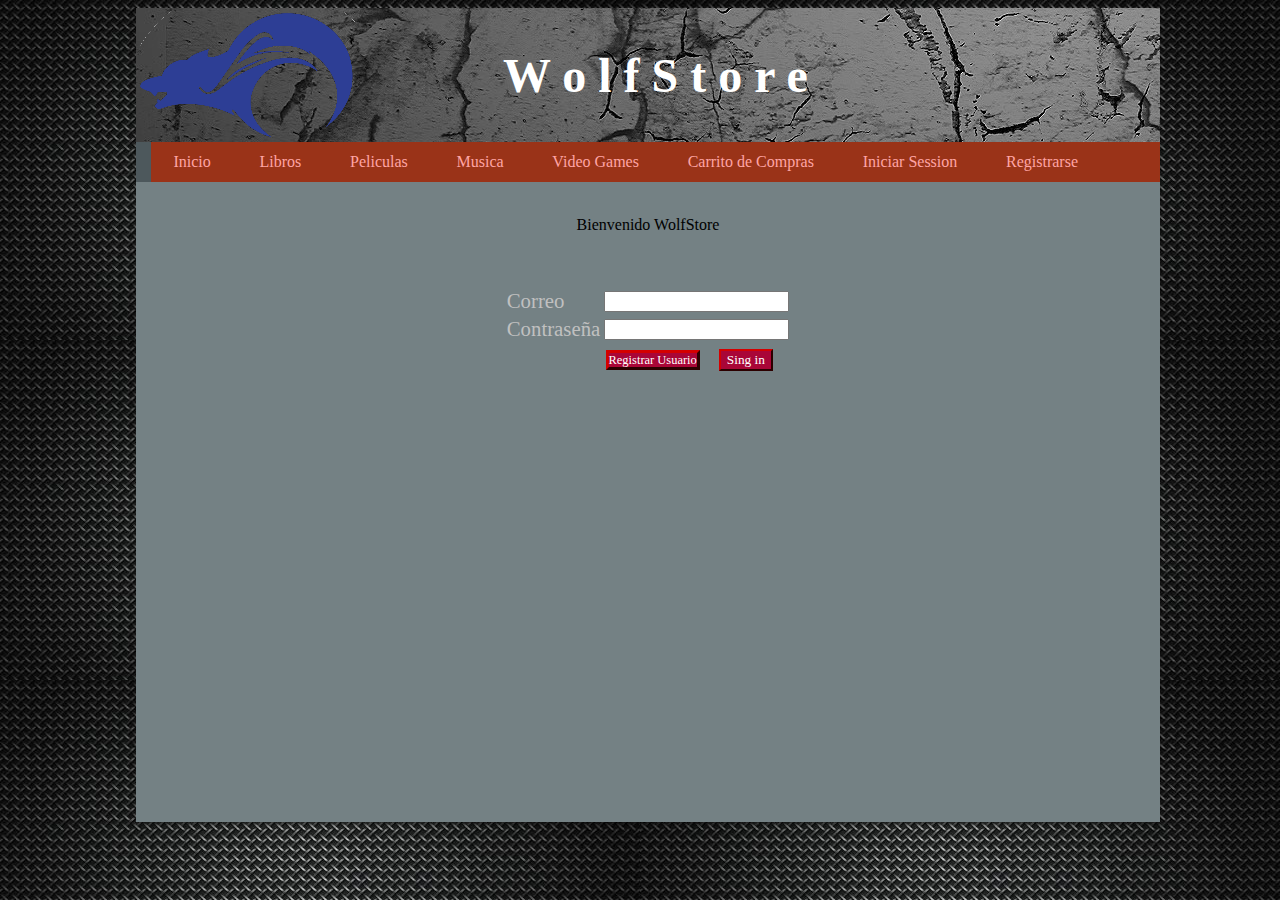
<file: WebContent/iniciarSesion.html>
<!DOCTYPE html PUBLIC "-//W3C//DTD HTML 4.01 Transitional//EN" "http://www.w3.org/TR/html4/loose.dtd">
<html>
<head>
<meta http-equiv="Content-Type" content="text/html; charset=UTF-8">
<link href="Estilo.css" rel="stylesheet" type="text/css" />
<title>wOlfForce</title>
</head>
<body>
	<header>
		<div id="encabezado" class="Encabezado">
			<table>
				<td><a href= "index.jsp"> <img alt="logo" src="img/logo.png"> </a></td>
				<td><center><h1>W o l f S t o r e</h1></center></td>
			</table>
			
		</div>
	</header>
	
	<nav>
		<ul class="menu">
		<li><a href="index.jsp">Inicio</a></li>
		<li><a href="Libros.jsp">Libros</a></li>
		<li><a href="Peliculas.jsp">Peliculas</a></li>
		<li><a href="Musica.jsp">Musica</a></li>
		<li><a href="videogames.jsp">Video Games</a></li>
		<li><a href="Carrito.jsp">Carrito de Compras</a></li>
		<li><a href="iniciarSesion.html">Iniciar Session</a></li>
		<li><a href="registro.jsp">Registrarse</a></li>
		</ul>
	</nav>
	
	<section class="posts">
		<article class="capturaDatos">
			<center><br><p>Bienvenido WolfStore</p></center>
			<br>
			
			<form method="POST" action='loggin.jsp' name="iniciar sesion">
			<center>
			<table class="Loggin">
			<tr>
			<td>Correo</td><td><input type="text" name="User" required/></td> <br>
			</tr>
			<tr>
			<td> Contraseña</td>
			<td><input type="password" name="password" required/></td>
			</tr>
			<tr>
			<td>
			</td>
			<td>
			<a HREF="registro.jsp" class="BotonL">Registrar Usuario</A>
			<input type="submit" class="BotonL" name="login_user" value="Sing in"/>&nbsp;</form></center>
			</td>
			</tr>
			</form>
			</table>		
		</article>
	</section>
	
	<div id="piePagina" class="PiePagina">
	
	
	</div>

</body>
</html>
</file>
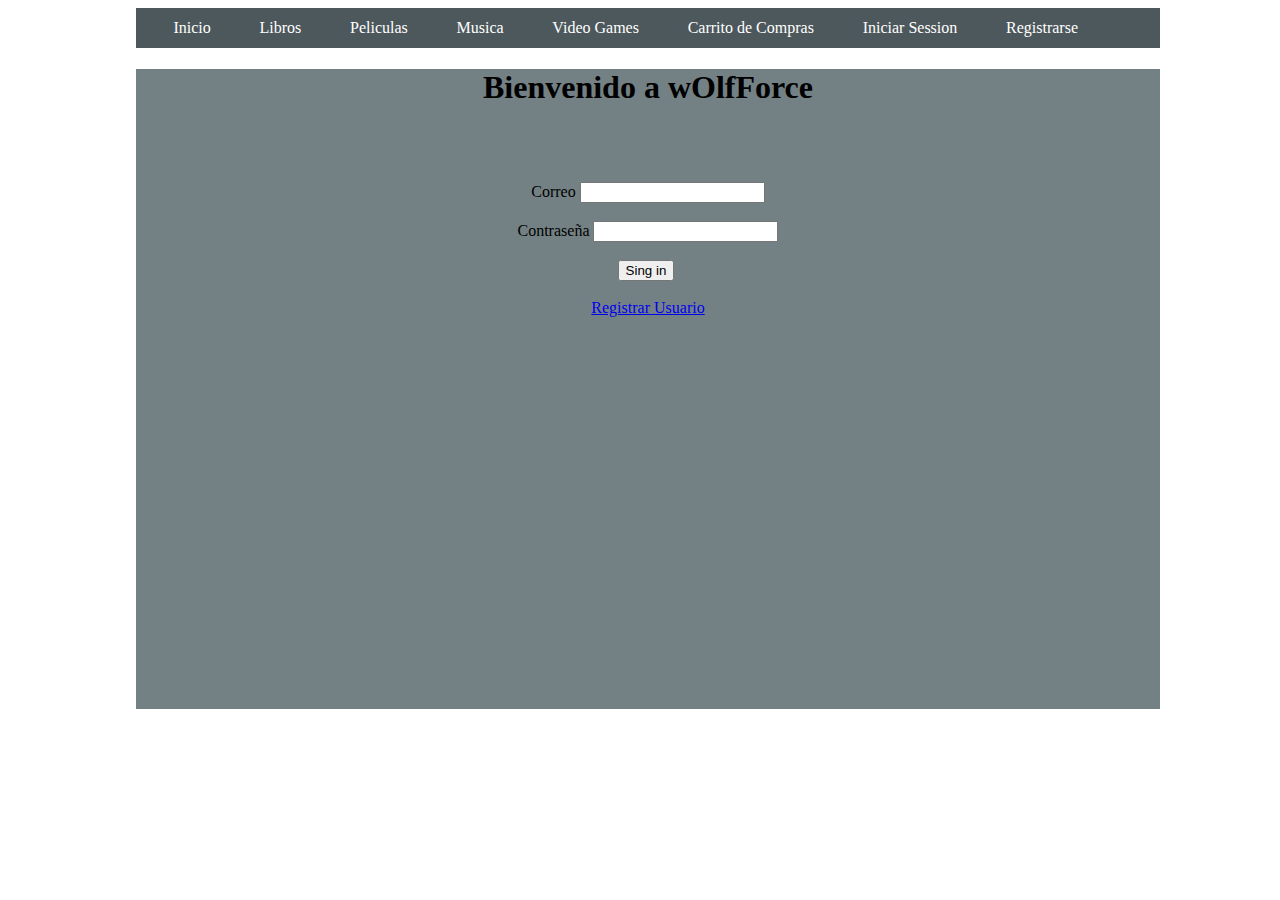
<file: carritoCompras/WebContent/iniciarSesion.html>
<!DOCTYPE html PUBLIC "-//W3C//DTD HTML 4.01 Transitional//EN" "http://www.w3.org/TR/html4/loose.dtd">
<html>
<head>
<meta http-equiv="Content-Type" content="text/html; charset=UTF-8">
<link href="Estilo.css" rel="stylesheet" type="text/css" />
<title>wOlfForce</title>
</head>
<body>
	<header>
		<div id="encabezado" class="Encabezado">
		
		
		</div>
	</header>
	
	<nav>
		<ul class="menu">
		<li><a href="index.jsp">Inicio</a></li>
		<li><a href="Libros.jsp">Libros</a></li>
		<li><a href="Peliculas.jsp">Peliculas</a></li>
		<li><a href="Musica.jsp">Musica</a></li>
		<li><a href="videogames.jsp">Video Games</a></li>
		<li><a href="Carrito.jsp">Carrito de Compras</a></li>
		<li><a href="iniciarSesion.html">Iniciar Session</a></li>
		<li><a href="registro.jsp">Registrarse</a></li>
		</ul>
	</nav>
	
	<section class="posts">
		<article class="loggin">
			<center><h1>Bienvenido a wOlfForce</h1></center>
			<br>
			<br>
			
			<br>
			<form method="POST" action='loggin.jsp' name="iniciar sesion">
			<center>Correo <input type="text" name="User"/> <br>
			<br>
			Contraseña <input type="password" name="password" />
			<br>
			<br>
			<input type="submit" name="login_user" value="Sing in"/>&nbsp;</form></center>
			</form>
			<br>
			<center><A HREF="registro.jsp">Registrar Usuario</A></center>
					
		</article>
	</section>
	
	<div id="piePagina" class="PiePagina">
	
	
	</div>

</body>
</html>
</file>
<file: WebContent/Estilo.css>
@CHARSET "UTF-8";

.posts{
	background-color: #748184;
	width: auto;
	height: 40em;
	
}

.index img
{
	margin-top: 5em;	
	
}
.index p
{
	font-size: 1.5em;
}
.capturaDatos
{
	padding-top: 0em;
	background-color: #748184;
	width: auto;
	height: 40em;	
}

.Encabezado
{	
	background-image: url("img/background1.jpg");
	margin: 0em;
		
}

.Encabezado h1
{
	color: #ffffff;
	margin-left: 3em;
	font-size: 3em;
}


.postsCarrito
{
	background-color: #748184;
	width: auto;
	height: auto;	
	
}

body{
	background-image: url('img/background6.jpg');
	
	padding-left: 10%;
	width: 80%;	
	
}

.PiePagina
{
	font-weight: bold;
	color:#FFFFFF;	
	
	
}


nav
{
	background:#9a3318;
	border-left:15px solid #4d585c;
	position:relative;
}
nav .menu
{
	height:40px;
	line-height:40px;
	margin:0;
	padding:0;
	overflow-x:auto;
	white-space:nowrap;
	
	
}

nav .menu li
{
	display:inline-block;
	margin:0 .5em;
	padding:0 .2em;
	
}
nav .menu li a
{	
	color:#ffa5a5;
	display:inline-block;
	margin:0 .5em;
	padding:0 .2em;
	text-decoration:none;
}
nav .menu li a:hover
{
	background:rgba(0,0,0,0.1)
}

.Catalogo{
	margin: 0;
	padding:0;
	overflow-x:auto;
	white-space:nowrap;
	font-style: oblique;
	font: bold;
}
.Catalogo li{
	display:inline-block;
	font-size: 1em;
	margin:0 .5em;
	padding:0 .5em;
	margin-left: 1.4em;
}

.Catalogo img{
	margin-top: 2em;
	width: 200px;
	border: 5;
	border-right:10px solid #4d585c;
}

.Carrito{
	text-decoration:none;
	background-color: #a90637;
	color:white;
	font-family:fantasy;
	margin:.1em;
	border-color: maroon;
	border-style:outset;
	text-shadow: navy;
	margin-bottom: 2em;
	
}

.Carrito:hover{
	color:  silver;
	text-decoration:underline;
	font-style:italic;
	font-size: .95em;
	border-style: inset;
	border-color: #9f9f9f;	
}

.Mensaje{
	color:silver;
}

table.Loggin{
	font-size: 1.3em;
	color:silver;
}

table.Loggin a{
	font-size: .6em;
	margin-right: 1em;
}

.BotonL{
	text-decoration:none;
	background-color: #a90637;
	color:white;
	font-family:fantasy;
	margin:.1em;
	border-color: maroon;
	border-style:outset;
	text-shadow: navy;
	margin-bottom: 2em;
	
}

.BotonL:hover{
	border-style: inset;
}
</file>
<file: carritoCompras/WebContent/Estilo.css>
@CHARSET "UTF-8";

.posts{
	
	background-color: #748184;
	width: auto;
	height: 40em;
	
}

.postsCarrito
{
	background-color: #748184;
	width: auto;
	height: auto;	
	
	
	
}

body{
	padding-left: 10%;
	width: 80%;	
	
}

nav
{
	background:#4d585c;
	border-left:15px solid #4d585c;
	position:relative;
}
nav .menu
{
	height:40px;
	line-height:40px;
	margin:0;
	padding:0;
	overflow-x:auto;
	white-space:nowrap;
	
}

nav .menu li
{
	display:inline-block;
	margin:0 .5em;
	padding:0 .2em;
	
}
nav .menu li a
{	
	color:#fff;display:block;
	margin:0 .5em;
	padding:0 .2em;
	text-decoration:none;
}
nav .menu li a:hover
{
	background:rgba(0,0,0,0.1)
}

.Catalogo{
	margin: 0;
	padding:0;
	overflow-x:auto;
	white-space:nowrap;
	font-style: oblique;
	font: bold;
}
.Catalogo li{
	display:inline-block;
	font-size: 1em;
	margin:0 .5em;
	padding:0 .5em;
	margin-left: 1.6em;
}

.Catalogo img{
	margin-top: 2em;
	width: 200px;
	border: 5;
	border-right:10px solid #4d585c;
	
	
}
</file>
